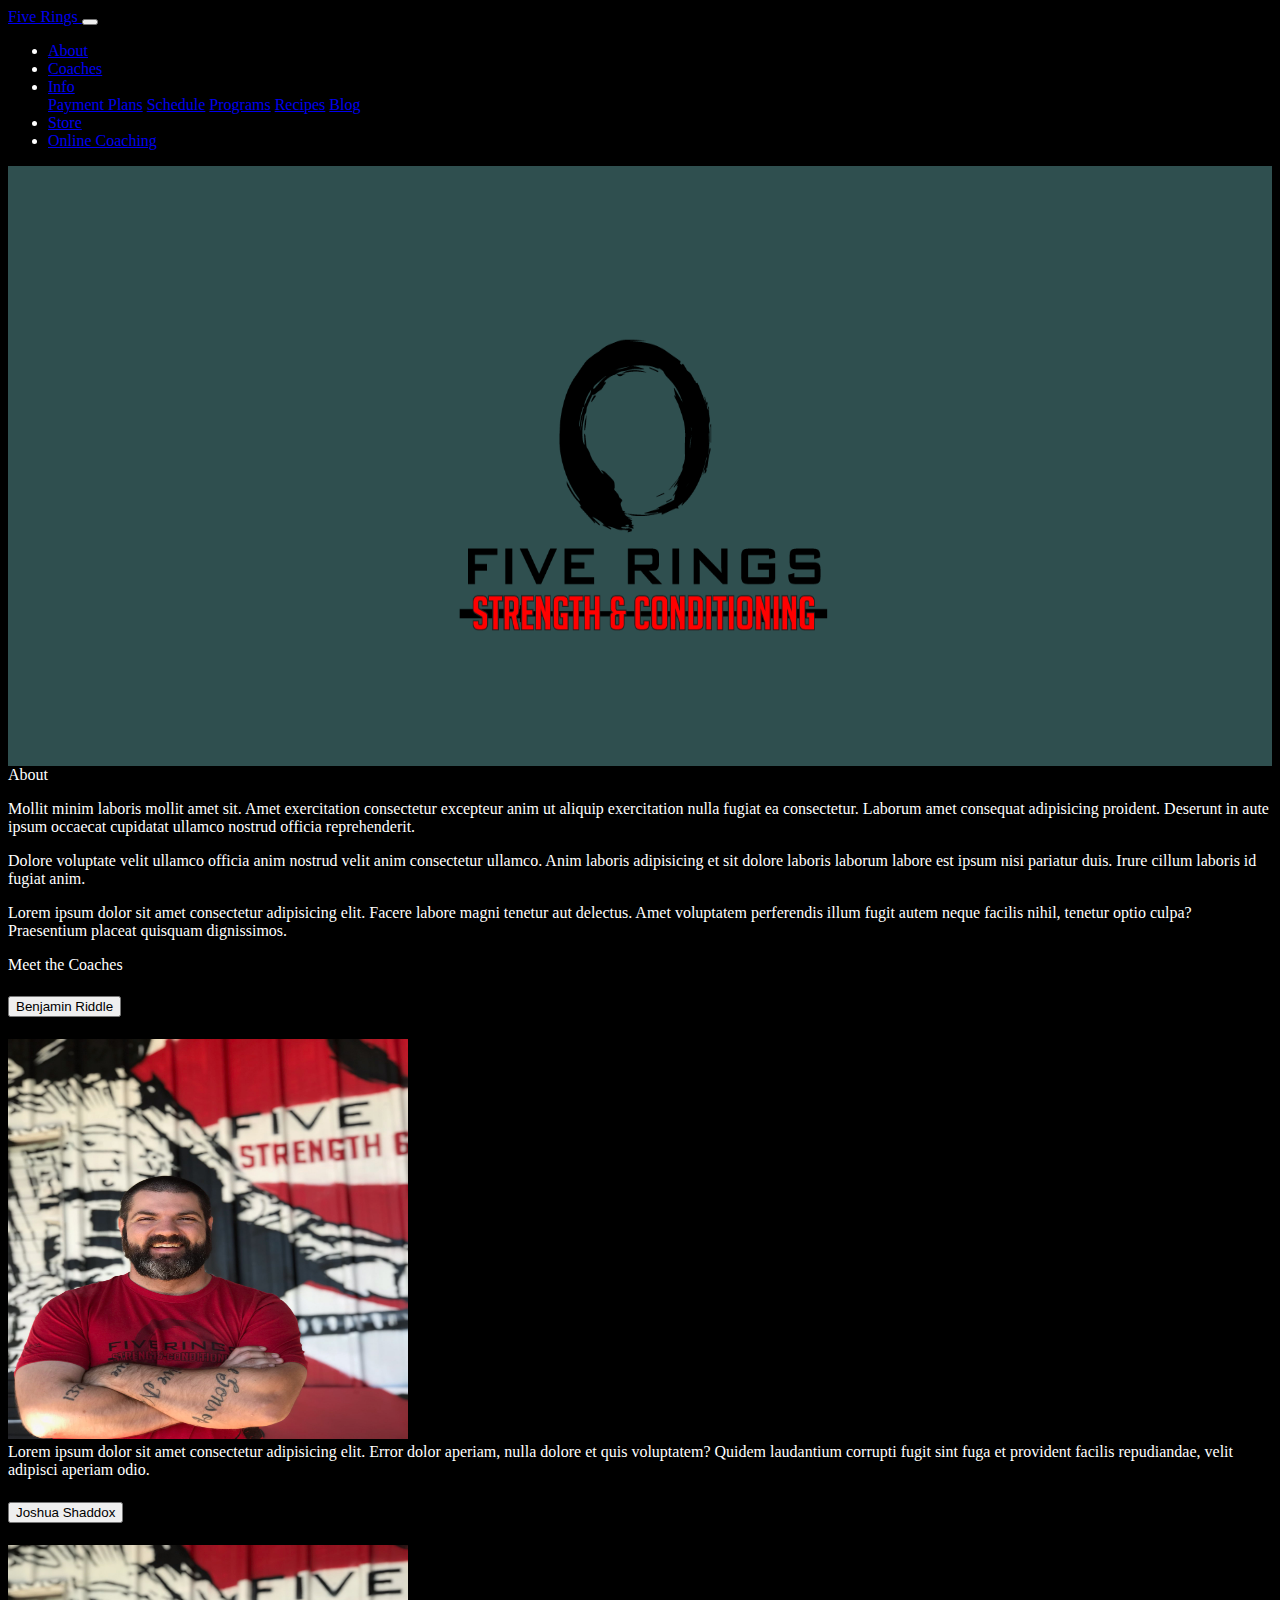
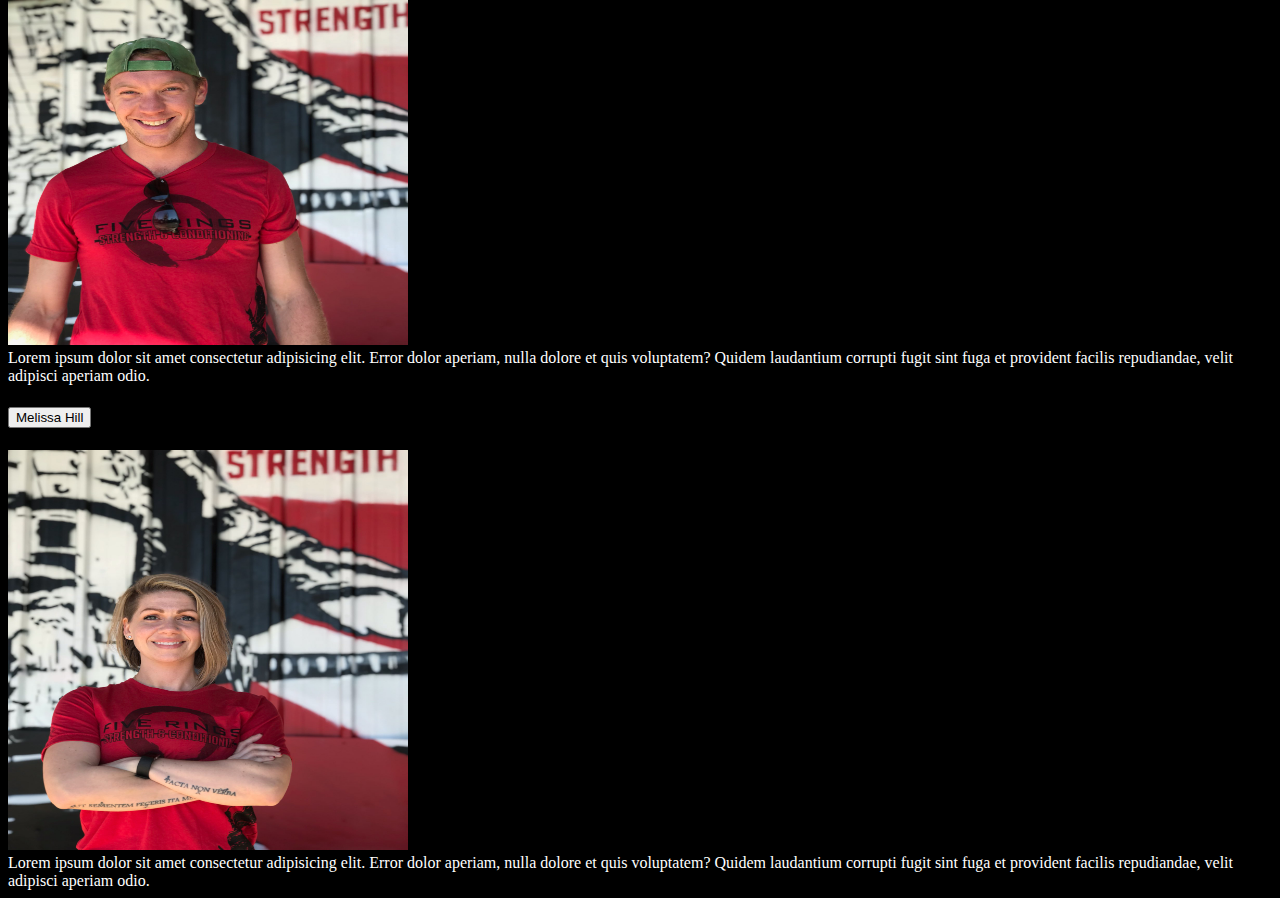
<file: index.html>
<!DOCTYPE html>
<html lang="en">

<head>
    <meta charset="UTF-8">
    <meta name="viewport" content="width=device-width, initial-scale=1.0">
    <meta http-equiv="X-UA-Compatible" content="ie=edge">
    <link rel="stylesheet" href="https://stackpath.bootstrapcdn.com/bootstrap/4.1.3/css/bootstrap.min.css" integrity="sha384-MCw98/SFnGE8fJT3GXwEOngsV7Zt27NXFoaoApmYm81iuXoPkFOJwJ8ERdknLPMO"
        crossorigin="anonymous">
    <link rel="stylesheet" href="public/CSS/style.css">
    <title>5-Rings</title>

</head>

<body data-spy="scroll" data-target=".navbar" data-offset="50">

    <!-- Notes: move items in the navbar to the right(done). Add a dropdown on about to include schedule and pricing(done) -->

    <!-- navbar -->

    <nav class="navbar navbar-expand-lg navbar-dark bg-dark fixed-top">
        <a class="navbar-brand" href="#">Five Rings
            <!-- <img src="public/images/fiverings.png" width="40" height="40" class="d-inline-block align-top" alt="five-rings logo"> -->
            <!-- this is the navbar brand for 5-rings -->
        </a>
        <button class="navbar-toggler" type="button" data-toggle="collapse" data-target="#navbarNavAltMarkup"
            aria-controls="navbarNavAltMarkup" aria-expanded="false" aria-label="Toggle navigation"><span class="navbar-toggler-icon"></span>
        </button>
        <div class="collapse navbar-collapse" id="navbarNavAltMarkup">
            <ul class="navbar-nav ml-auto">
                <li nav-item active>
                    <a class="nav-link" href="#about">About</a>
                </li>
                <li nav-item>
                    <a class="nav-link" href="#coaches">Coaches</a>
                </li>
                <li nav-item dropdown>
                    <a class="nav-link dropdown-toggle" href="#" id="navbarDropdownMenuLink" role="button" data-toggle="dropdown">Info</a>
                    <div class="dropdown-menu dropdown-menu-right" aria-labelledby="navbarDropdownMenuLink">
                        <a class="dropdown-item" href="payment_plans.pdf" target="_blank">Payment Plans</a>
                        <a class="dropdown-item" href="schedule.html" target="_blank">Schedule</a>
                        <a class="dropdown-item" href="programs.html" target="_blank">Programs</a>
                        <a class="dropdown-item disabled" href="#">Recipes</a>
                        <a class="dropdown-item disabled" href="#">Blog</a>
                    </div>
                </li>
                <li nav-item>
                    <a class="nav-link disabled" href="#">Store</a>
                </li>
                <li nav-item>
                    <a class="nav-link disabled" href="#">Online Coaching</a>
                </li>
                <!--adding ml-auto moves nav items to the right and I can't figure out why :D-->
            </ul>
        </div>
    </nav>
    <!-- Remember to remove the disabled status for the links above! -->

    <!-- the jumbotron begins here -->

    <div class="jumbotron jumbotron-fluid bg-info text-white text-center">
        <div class="container">
            <!-- <div class="color-overlay"></div> -->
            <img class="img-fluid" src="public/images/fiverings.png" alt="five-rings logo">
            <!-- <div class="video-container embed-responsive embed-responsive-16by9">
                    <video class="embed-responsive-item" autoplay loop muted poster="#">
                        <source src="public/videos/edited_weightlifting.mp4" type="video/mp4">
                        <source src="#" type="video/mp4">
                        <source src="#" type="video/mp4">
                    </video>
                </div> -->
            <!-- this is the video jumbotron. it's cool but needs to be fixed when it collapses-->
        </div>
    </div>

    <!-- About -->

    <div class="container text-muted">
        <div class="display-4 text-center py-5 my-4" id="about">About</div>
        <div class="container" style="background-color:black">
            <p>Mollit minim laboris mollit amet sit. Amet exercitation consectetur excepteur anim ut aliquip
                exercitation nulla fugiat ea consectetur. Laborum amet consequat adipisicing proident. Deserunt in aute
                ipsum occaecat cupidatat ullamco nostrud officia reprehenderit.</p>

            <p>Dolore voluptate velit ullamco officia anim nostrud velit anim consectetur ullamco. Anim laboris
                adipisicing et sit dolore laboris laborum labore est ipsum nisi pariatur duis. Irure cillum laboris id
                fugiat anim.</p>

            <p>Lorem ipsum dolor sit amet consectetur adipisicing elit. Facere labore magni tenetur aut delectus. Amet
                voluptatem perferendis illum fugit autem neque facilis nihil, tenetur optio culpa? Praesentium placeat
                quisquam dignissimos.</p>
        </div>
    </div>



    <!--Meet the coaches section  -->


    <!-- we need to remove text decoration from names and then style the names if we keep this one -->

    <div class="container text-muted">
        <div class="display-4 text-center py-5 my-4" id="coaches">Meet the Coaches</div>

        <div class="accordian" id="accordianTarget">
            <div class="card">
                <div class="card-header" id="headingOne">
                    <h5 class="mb-0">
                        <button class="btn btn-link" type="button" data-toggle="collapse" data-target="#collapseOne"
                            aria-expanded="true" aria-controls="collapseOne">Benjamin Riddle
                        </button>
                    </h5>
                </div>
                <div id="collapseOne" class="collapse show" aria-labelledby="headingOne" data-parent="#accordianTarget">

                    <img src="public/images/Benjamin-Riddle.JPG" class="img-thumbnail">

                    <div class="card-body">
                        Lorem ipsum dolor sit amet consectetur adipisicing elit. Error dolor aperiam, nulla dolore et
                        quis
                        voluptatem? Quidem laudantium corrupti fugit sint fuga et provident facilis repudiandae, velit
                        adipisci aperiam odio.
                    </div>
                </div>
            </div>
            <div class="card">
                <div class="card-header" id="headingTwo">
                    <h5 class="mb-0">
                        <button class="btn btn-link" type="button" data-toggle="collapse" data-target="#collapseTwo"
                            aria-expanded="false" aria-controls="collapseTwo">Joshua Shaddox

                        </button>
                    </h5>
                </div>
                <div id="collapseTwo" class="collapse" aria-labelledby="headingTwo" data-parent="#accordianTarget">
                    <img src="public/images/Joshua-Shaddox.JPG" class="img-thumbnail">
                    <div class="card-body">
                        Lorem ipsum dolor sit amet consectetur adipisicing elit. Error dolor aperiam, nulla dolore et
                        quis
                        voluptatem?
                        Quidem laudantium corrupti fugit sint fuga et provident facilis repudiandae, velit adipisci
                        aperiam
                        odio.
                    </div>
                </div>
            </div>
            <div class="card">
                <div class="card-header" id="headingThree">
                    <h5 class="mb-0">
                        <button class="btn btn-link" type="button" data-toggle="collapse" data-target="#collapseThree"
                            aria-expanded="false" aria-controls="collapseThree">Melissa Hill

                        </button>
                    </h5>
                </div>
                <div id="collapseThree" class="collapse" aria-labelledby="headingThree" data-parent="#accordianTarget">
                    <img src="public/images/Melissa-Hill.JPG" class="img-thumbnail">
                    <div class="card-body">
                        Lorem ipsum dolor sit amet consectetur adipisicing elit. Error dolor aperiam, nulla dolore et
                        quis
                        voluptatem?
                        Quidem laudantium corrupti fugit sint fuga et provident facilis repudiandae, velit adipisci
                        aperiam
                        odio.
                    </div>
                </div>
            </div>
        </div>
    </div>

    <!-- end of the entire accordian section -->

    <!-- original coaches section done with horizontal cards -->

    <!-- <div class="row">
                <div class="col-sm-12 col-md-4">
                    <div class="card text-center">
                        <img src="public/images/Benjamin-Riddle.JPG" class="card-img-top img-fluid img-thumbnail">
                        <div class="card-block">
                            <h3 class="card-title">Benjamin Riddle </h3>
                            <p class="lead">Lorem ipsum dolor sit amet consectetur adipisicing elit. Illum totam explicabo rerum necessitatibus dolores quos eligendi quae suscipit sint voluptatibus? Soluta itaque eaque aspernatur voluptatibus, eligendi quo sed corporis optio!</p>
                        </div>
                    </div>
                </div>
                <div class="col-sm-12 col-md-4">
                    <div class="card text-center">
                        <img src="public/images/Joshua-Shaddox.JPG" class="card-img-top img-fluid img-thumbnail">
                        <div class="card-block">
                            <h3 class="card-title">Joshua Shaddox </h3>
                            <p class="lead">Lorem ipsum dolor sit amet consectetur adipisicing elit. Illum totam explicabo rerum necessitatibus dolores quos eligendi quae suscipit sint voluptatibus? Soluta itaque eaque aspernatur voluptatibus, eligendi quo sed corporis optio!</p>
                        </div>
                    </div>
                </div>
                <div class="col-sm-12 col-md-4">
                    <div class="card text-center">
                        <img src="public/images/Melissa-Hill.JPG" class="card-img-top img-fluid img-thumbnail">
                        <div class="card-block">
                            <h3 class="card-title">Melissa Hill</h3>
                            <p class="lead">Lorem ipsum dolor sit amet consectetur adipisicing elit. Illum totam explicabo rerum necessitatibus dolores quos eligendi quae suscipit sint voluptatibus? Soluta itaque eaque aspernatur voluptatibus, eligendi quo sed corporis optio!</p>
                        </div>
                    </div>
                </div>
            </div>
         -->

    <!-- Check to see if everyone wants the text to be aligned to the center. Also, consider changing the font. The text is muted -->








    <script src="https://code.jquery.com/jquery-3.3.1.slim.min.js" integrity="sha384-q8i/X+965DzO0rT7abK41JStQIAqVgRVzpbzo5smXKp4YfRvH+8abtTE1Pi6jizo"
        crossorigin="anonymous"></script>
    <script src="https://cdnjs.cloudflare.com/ajax/libs/popper.js/1.14.3/umd/popper.min.js" integrity="sha384-ZMP7rVo3mIykV+2+9J3UJ46jBk0WLaUAdn689aCwoqbBJiSnjAK/l8WvCWPIPm49"
        crossorigin="anonymous"></script>
    <script src="https://stackpath.bootstrapcdn.com/bootstrap/4.1.3/js/bootstrap.min.js" integrity="sha384-ChfqqxuZUCnJSK3+MXmPNIyE6ZbWh2IMqE241rYiqJxyMiZ6OW/JmZQ5stwEULTy"
        crossorigin="anonymous"></script>
    <script src="public/js/app.js"></script>
    <script src="https://ajax.googleapis.com/ajax/libs/jquery/3.3.1/jquery.min.js"></script>
</body>

</html>
</file>
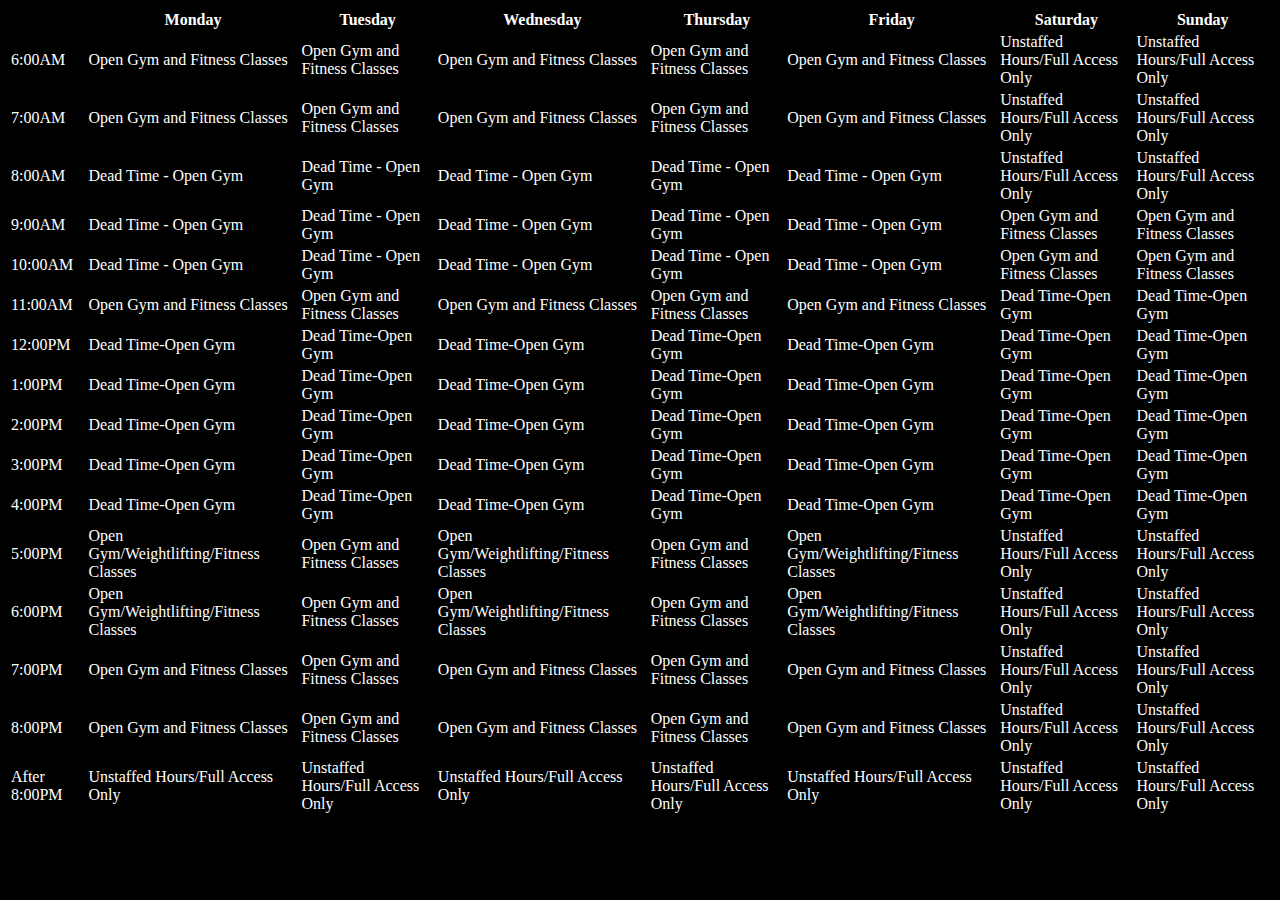
<file: schedule.html>
<!DOCTYPE html>
<html lang="en">

<head>
    <meta charset="UTF-8">
    <meta name="viewport" content="width=device-width, initial-scale=1.0">
    <meta http-equiv="X-UA-Compatible" content="ie=edge">
    <link rel="stylesheet" href="https://stackpath.bootstrapcdn.com/bootstrap/4.1.3/css/bootstrap.min.css" integrity="sha384-MCw98/SFnGE8fJT3GXwEOngsV7Zt27NXFoaoApmYm81iuXoPkFOJwJ8ERdknLPMO"
        crossorigin="anonymous">
    <link rel="stylesheet" href="public/CSS/style.css">
    <title>5-Rings</title>

</head>

<body>

    <div class="container">
        <table class="table table-bordered table-sm table-dark table-hover">
            <thead>
                <tr>
                    <th scope="col"></th>
                    <th scope="col">Monday</th>
                    <th scope="col">Tuesday</th>
                    <th scope="col">Wednesday</th>
                    <th scope="col">Thursday</th>
                    <th scope="col">Friday</th>
                    <th scope="col">Saturday</th>
                    <th scope="col">Sunday</th>
                </tr>
            </thead>
            <tbody>
                <tr>
                    <td scope="row">6:00AM</td>
                    <td class="table-primary">Open Gym and Fitness Classes</td>
                    <td class="table-primary">Open Gym and Fitness Classes</td>
                    <td class="table-primary">Open Gym and Fitness Classes</td>
                    <td class="table-primary">Open Gym and Fitness Classes</td>
                    <td class="table-primary">Open Gym and Fitness Classes</td>
                    <td class="table-danger">Unstaffed Hours/Full Access Only</td>
                    <td class="table-danger">Unstaffed Hours/Full Access Only</td>
                </tr>
                <tr>
                    <td scope="row">7:00AM</td>
                    <td class="table-primary">Open Gym and Fitness Classes</td>
                    <td class="table-primary">Open Gym and Fitness Classes</td>
                    <td class="table-primary">Open Gym and Fitness Classes</td>
                    <td class="table-primary">Open Gym and Fitness Classes</td>
                    <td class="table-primary">Open Gym and Fitness Classes</td>
                    <td class="table-danger">Unstaffed Hours/Full Access Only</td>
                    <td class="table-danger">Unstaffed Hours/Full Access Only</td>
                </tr>
                <tr>
                    <td scope="row">8:00AM</td>
                    <td class="table-success">Dead Time - Open Gym</td>
                    <td class="table-success">Dead Time - Open Gym</td>
                    <td class="table-success">Dead Time - Open Gym</td>
                    <td class="table-success">Dead Time - Open Gym</td>
                    <td class="table-success">Dead Time - Open Gym</td>
                    <td class="table-danger">Unstaffed Hours/Full Access Only</td>
                    <td class="table-danger">Unstaffed Hours/Full Access Only</td>
                </tr>
                <tr>
                    <td scope="row">9:00AM</td>
                    <td class="table-success">Dead Time - Open Gym</td>
                    <td class="table-success">Dead Time - Open Gym</td>
                    <td class="table-success">Dead Time - Open Gym</td>
                    <td class="table-success">Dead Time - Open Gym</td>
                    <td class="table-success">Dead Time - Open Gym</td>
                    <td class="table-primary">Open Gym and Fitness Classes</td>
                    <td class="table-primary">Open Gym and Fitness Classes</td>
                </tr>
                <tr>
                    <td scope="row">10:00AM</td>
                    <td class="table-success">Dead Time - Open Gym</td>
                    <td class="table-success">Dead Time - Open Gym</td>
                    <td class="table-success">Dead Time - Open Gym</td>
                    <td class="table-success">Dead Time - Open Gym</td>
                    <td class="table-success">Dead Time - Open Gym</td>
                    <td class="table-primary">Open Gym and Fitness Classes</td>
                    <td class="table-primary">Open Gym and Fitness Classes</td>
                </tr>
                <tr>
                    <td scope="row">11:00AM</td>
                    <td class="table-primary">Open Gym and Fitness Classes</td>
                    <td class="table-primary">Open Gym and Fitness Classes</td>
                    <td class="table-primary">Open Gym and Fitness Classes</td>
                    <td class="table-primary">Open Gym and Fitness Classes</td>
                    <td class="table-primary">Open Gym and Fitness Classes</td>
                    <td class="table-success">Dead Time-Open Gym</td>
                    <td class="table-success">Dead Time-Open Gym</td>
                </tr>
                <tr>
                    <td scope="row">12:00PM</td>
                    <td class="table-success">Dead Time-Open Gym</td>
                    <td class="table-success">Dead Time-Open Gym</td>
                    <td class="table-success">Dead Time-Open Gym</td>
                    <td class="table-success">Dead Time-Open Gym</td>
                    <td class="table-success">Dead Time-Open Gym</td>
                    <td class="table-success">Dead Time-Open Gym</td>
                    <td class="table-success">Dead Time-Open Gym</td>
                </tr>
                <tr>
                    <td scope="row">1:00PM</td>
                    <td class="table-success">Dead Time-Open Gym</td>
                    <td class="table-success">Dead Time-Open Gym</td>
                    <td class="table-success">Dead Time-Open Gym</td>
                    <td class="table-success">Dead Time-Open Gym</td>
                    <td class="table-success">Dead Time-Open Gym</td>
                    <td class="table-success">Dead Time-Open Gym</td>
                    <td class="table-success">Dead Time-Open Gym</td>
                </tr>
                <tr>
                    <td scope="row">2:00PM</td>
                    <td class="table-success">Dead Time-Open Gym</td>
                    <td class="table-success">Dead Time-Open Gym</td>
                    <td class="table-success">Dead Time-Open Gym</td>
                    <td class="table-success">Dead Time-Open Gym</td>
                    <td class="table-success">Dead Time-Open Gym</td>
                    <td class="table-success">Dead Time-Open Gym</td>
                    <td class="table-success">Dead Time-Open Gym</td>
                </tr>
                <tr>
                    <td scope="row">3:00PM</td>
                    <td class="table-success">Dead Time-Open Gym</td>
                    <td class="table-success">Dead Time-Open Gym</td>
                    <td class="table-success">Dead Time-Open Gym</td>
                    <td class="table-success">Dead Time-Open Gym</td>
                    <td class="table-success">Dead Time-Open Gym</td>
                    <td class="table-success">Dead Time-Open Gym</td>
                    <td class="table-success">Dead Time-Open Gym</td>
                </tr>
                <tr>
                    <td scope="row">4:00PM</td>
                    <td class="table-success">Dead Time-Open Gym</td>
                    <td class="table-success">Dead Time-Open Gym</td>
                    <td class="table-success">Dead Time-Open Gym</td>
                    <td class="table-success">Dead Time-Open Gym</td>
                    <td class="table-success">Dead Time-Open Gym</td>
                    <td class="table-success">Dead Time-Open Gym</td>
                    <td class="table-success">Dead Time-Open Gym</td>
                </tr>
                <tr>
                    <td scope="row">5:00PM</td>
                    <td class="table-warning">Open Gym/Weightlifting/Fitness Classes</td>
                    <td class="table-primary">Open Gym and Fitness Classes</td>
                    <td class="table-warning">Open Gym/Weightlifting/Fitness Classes</td>
                    <td class="table-primary">Open Gym and Fitness Classes</td>
                    <td class="table-warning">Open Gym/Weightlifting/Fitness Classes</td>
                    <td class="table-danger">Unstaffed Hours/Full Access Only</td>
                    <td class="table-danger">Unstaffed Hours/Full Access Only</td>
                </tr>
                <tr>
                    <td scope="row">6:00PM</td>
                    <td class="table-warning">Open Gym/Weightlifting/Fitness Classes</td>
                    <td class="table-primary">Open Gym and Fitness Classes</td>
                    <td class="table-warning">Open Gym/Weightlifting/Fitness Classes</td>
                    <td class="table-primary">Open Gym and Fitness Classes</td>
                    <td class="table-warning">Open Gym/Weightlifting/Fitness Classes</td>
                    <td class="table-danger">Unstaffed Hours/Full Access Only</td>
                    <td class="table-danger">Unstaffed Hours/Full Access Only</td>
                </tr>
                <tr>
                    <td scope="row">7:00PM</td>
                    <td class="table-primary">Open Gym and Fitness Classes</td>
                    <td class="table-primary">Open Gym and Fitness Classes</td>
                    <td class="table-primary">Open Gym and Fitness Classes</td>
                    <td class="table-primary">Open Gym and Fitness Classes</td>
                    <td class="table-primary">Open Gym and Fitness Classes</td>
                    <td class="table-danger">Unstaffed Hours/Full Access Only</td>
                    <td class="table-danger">Unstaffed Hours/Full Access Only</td>
                </tr>
                <tr>
                    <td scope="row">8:00PM</td>
                    <td class="table-primary">Open Gym and Fitness Classes</td>
                    <td class="table-primary">Open Gym and Fitness Classes</td>
                    <td class="table-primary">Open Gym and Fitness Classes</td>
                    <td class="table-primary">Open Gym and Fitness Classes</td>
                    <td class="table-primary">Open Gym and Fitness Classes</td>
                    <td class="table-danger">Unstaffed Hours/Full Access Only</td>
                    <td class="table-danger">Unstaffed Hours/Full Access Only</td>
                </tr>
                <tr>
                    <td scope="row">After 8:00PM</td>
                    <td class="table-danger">Unstaffed Hours/Full Access Only</td>
                    <td class="table-danger">Unstaffed Hours/Full Access Only</td>
                    <td class="table-danger">Unstaffed Hours/Full Access Only</td>
                    <td class="table-danger">Unstaffed Hours/Full Access Only</td>
                    <td class="table-danger">Unstaffed Hours/Full Access Only</td>
                    <td class="table-danger">Unstaffed Hours/Full Access Only</td>
                    <td class="table-danger">Unstaffed Hours/Full Access Only</td>
                </tr>
            </tbody>
        </table>
    </div>

    <script src="https://code.jquery.com/jquery-3.3.1.slim.min.js" integrity="sha384-q8i/X+965DzO0rT7abK41JStQIAqVgRVzpbzo5smXKp4YfRvH+8abtTE1Pi6jizo"
        crossorigin="anonymous"></script>
    <script src="https://cdnjs.cloudflare.com/ajax/libs/popper.js/1.14.3/umd/popper.min.js" integrity="sha384-ZMP7rVo3mIykV+2+9J3UJ46jBk0WLaUAdn689aCwoqbBJiSnjAK/l8WvCWPIPm49"
        crossorigin="anonymous"></script>
    <script src="https://stackpath.bootstrapcdn.com/bootstrap/4.1.3/js/bootstrap.min.js" integrity="sha384-ChfqqxuZUCnJSK3+MXmPNIyE6ZbWh2IMqE241rYiqJxyMiZ6OW/JmZQ5stwEULTy"
        crossorigin="anonymous"></script>
</body>

</html>
</file>
<file: public/CSS/style.css>
body {
    background: black;
    color: white;
}

.jumbotron {
    position: relative;
    background-color: darkslategrey !important;
    width: 100%;
    height: 600px; 
    display: flex;
    align-items: center;
    justify-content: center;
    overflow: hidden;
} 
/* consider changing the jumbotron to correct the space under video on smaller screens. Or, get ride of video all together and just show an image */

 /* .section h1 {
    text-align: center;
    font-size: 6rem;
    font-family: 'Courier New', Courier, monospace;
    padding: 20px;
    margin: 15px;
    z-index: 1;
    opacity: 0.6;
} */

/* You can find information on how to make the video responsive on the utilities section of Bootstrap 4 on W3 schools */

/* .video-container {
    position: absolute;
    top: 0;
    left: 0;
    width: 100% !important;
    height: auto !important;
} */
/* .jumbotron video {
    position: absolute;
    z-index: 1;
    top: 0;
    width: 100%;
    height: 100%;
    object-fit: cover;
}

.jumbotron.container {
    z-index: 2;
    position: relative;
} */

/* video {
    max-width: 100%;
    height: auto;
} */
/* This allows you to have mobile responsive video */

/* .color-overlay {
    position: absolute;
    top: 0;
    left: 0;
    background-color: rgba(240, 33, 26, 0.603); 
    width: 100%;
    height: 100vh;
    opacity: 0.5;
    z-index: 1;
} */

img {
    width: 400px;
    height: 400px;
    
}

/* remove text-decoration from coaches section */
</file>
